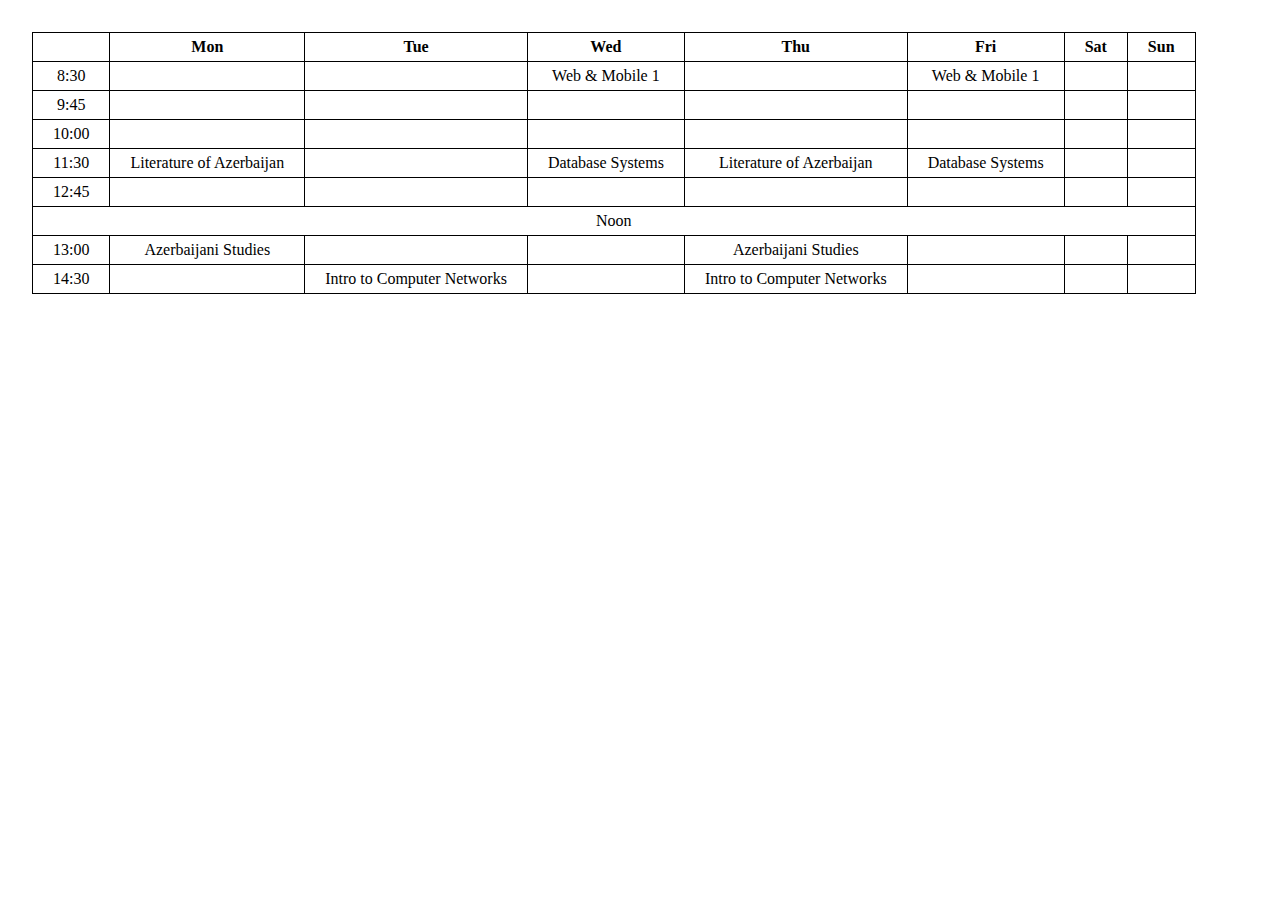
<file: education.html>
<!DOCTYPE html>
<html lang="en">
<head>
    <meta charset="UTF-8">
    <meta name="viewport" content="width=device-width, initial-scale=1.0">
    <title>Document</title>
    <link rel="stylesheet" href="style.css">
</head>
<body>
    
    <section id="Education">
        <table>
            <thead>
               <th></th> 
               <th>Mon</th> 
               <th>Tue</th> 
               <th>Wed</th> 
               <th>Thu</th> 
               <th>Fri</th> 
               <th>Sat</th> 
               <th>Sun</th> 
            </thead>
            <tbody>
                <tr>
                    <td>8:30</td>
                    <td></td>
                    <td></td>
                    <td>Web & Mobile 1</td>
                    <td></td>
                    <td>Web & Mobile 1</td>
                    <td></td>
                    <td></td>
                </tr>
                <tr>
                    <td>9:45</td>
                    <td></td>
                    <td></td>
                    <td></td>
                    <td></td>
                    <td></td>
                    <td></td>
                    <td></td>
                </tr>
                <tr>
                    <td>10:00</td>
                    <td></td>
                    <td></td>
                    <td></td>
                    <td></td>
                    <td></td>
                    <td></td>
                    <td></td>
                </tr>
                <tr>
                    <td>11:30</td>
                    <td>Literature of Azerbaijan</td>
                    <td></td>
                    <td>Database Systems</td>
                    <td>Literature of Azerbaijan</td>
                    <td>Database Systems</td>
                    <td></td>
                    <td></td>
                </tr>
                <tr>
                    <td>12:45</td>
                    <td></td>
                    <td></td>
                    <td></td>
                    <td></td>
                    <td></td>
                    <td></td>
                    <td></td>
                </tr>
                <tr>
                    <td colspan="8">Noon</td>
                </tr>
                <tr>
                    <td>13:00</td>
                    <td>Azerbaijani Studies</td>
                    <td></td>
                    <td></td>
                    <td>Azerbaijani Studies</td>
                    <td></td>
                    <td></td>
                    <td></td>
                </tr>
                <tr>
                    <td>14:30</td>
                    <td></td>
                    <td>Intro to Computer Networks</td>
                    <td></td>
                    <td>Intro to Computer Networks</td>
                    <td></td>
                    <td></td>
                    <td></td>
                </tr>
            </tbody>
        </table>
    
    </section>



</body>
</html>
</file>
<file: style.css>
*{
    margin: 0;
    padding: 0;
    box-sizing: border-box;
}

td, th{
    border: 1px solid black;
    padding: 5px 20px;
    text-align: center;
}

#Education{
    padding: 2rem;
}

table{
    border-collapse: collapse;
}

header{
    padding: 2rem 0;
}

nav ul{
    list-style: none;
    display: flex;
    justify-content: space-evenly;
}
</file>
